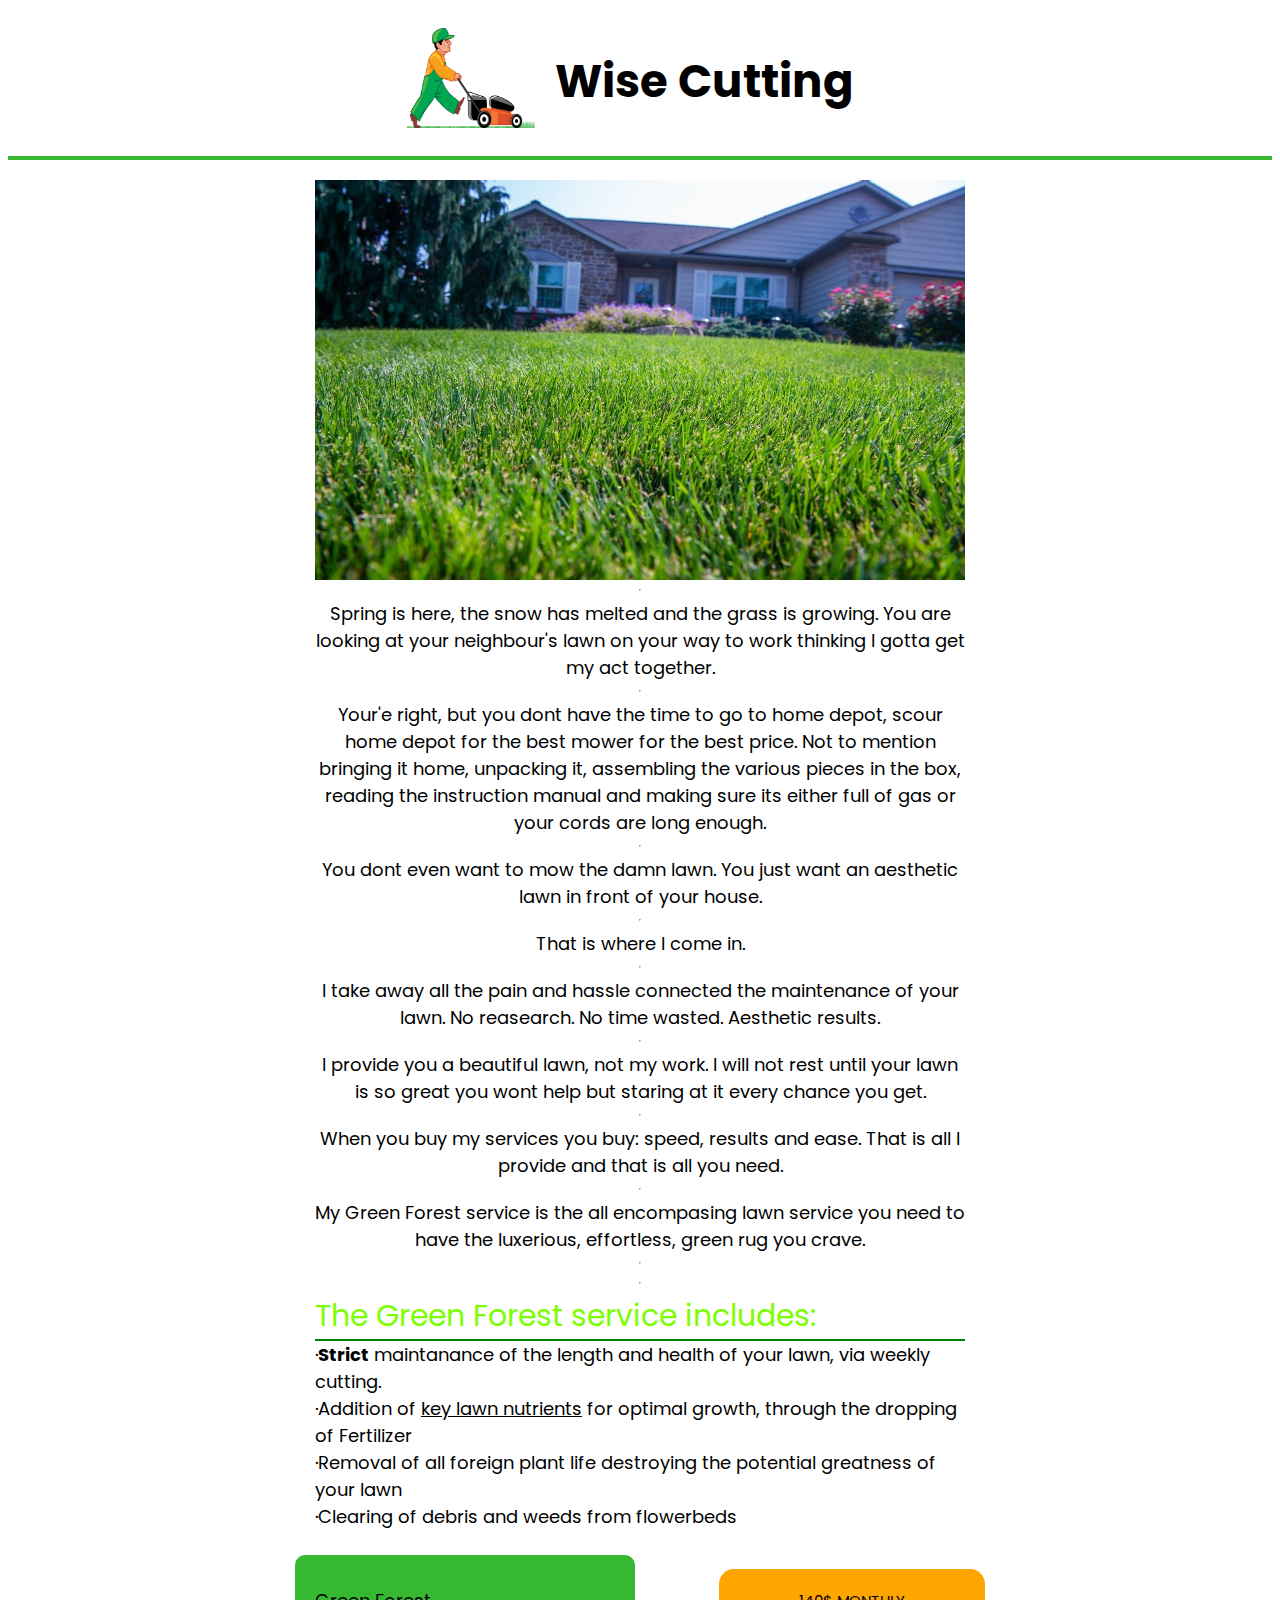
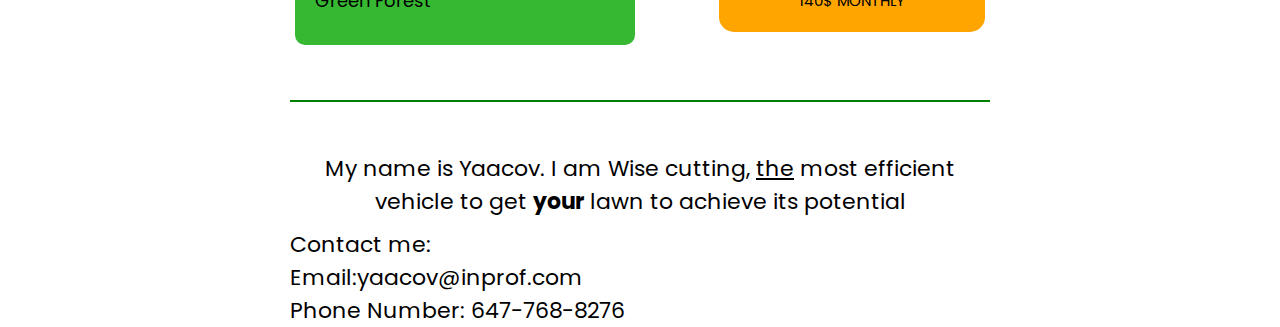
<file: index.html>
<!DOCTYPE html>

<html>

<head>
<title>Wise Cutting</title>
<link href="mowingstyle.css" rel="stylesheet">

<link rel="preconnect" href="https://fonts.googleapis.com">
<link rel="preconnect" href="https://fonts.gstatic.com" crossorigin>
<link href="https://fonts.googleapis.com/css2?family=Poppins:wght@400;700&display=swap" rel="stylesheet">

</head>

<body>

  <div class="banner">
    
    <div class="logo">
      <img class="logo" src="pics/logo.png">
    </div>
    
    <div class="name">
        <p>
        Wise Cutting
        </p>
    </div>
  
  
    
  </div>

  <div class="centering" style="
  display:flex;
  justify-content:center;
  ">
  <div class="need" >
      <img class="lawn-photo" src="pics/lawn.3.jpg">  
    <div class="writing">
      
      <p class="first-p">
      <hr> Spring is here, the snow has melted and the grass is growing. You are looking at your neighbour's lawn on your way to work thinking I gotta get my act together. <hr> Your'e right, but you dont have the time to go to home depot, scour home depot for the best mower for the best price. Not to mention bringing it home, unpacking it, assembling the various pieces in the box, reading the instruction manual and making sure its either full of gas or your 
      cords are long enough.<hr> You dont even want to mow the damn lawn. You just want an aesthetic lawn in front of your house.<hr> That is where I come in. 
      <p>

      <p>
      <hr>I take away all the pain and hassle connected the maintenance of your lawn. No reasearch. No time wasted. Aesthetic results. <hr> I provide you a beautiful lawn, not my work. I will not rest until your lawn is so great you wont help but staring at it every chance you get. <hr>When you buy my services you buy: speed, results and ease. That is all I provide and that is all you need.
      </p>  

      <p>
       <hr> My Green Forest service is the all encompasing lawn service you need to have the luxerious, effortless, green rug you crave. 
      </p>
    </div> 
    
    <div class="service-description" style="display:flex; flex-direction: column; ">
      <hr>
      <hr>
      <div style="border-bottom:2px green solid;"><p style="color:#7bff00; font-size:30px">The Green Forest service includes: </p></div>
      <p>&#183;<span class="bold">Strict</span> maintanance of the length and health of your lawn, via weekly cutting.</p>
      <p>&#183;Addition of <span class="underline">key lawn nutrients</span> for optimal growth, through the dropping of Fertilizer</p>
      <p>&#183;Removal of all foreign plant life destroying the potential greatness of your lawn</p>
      <p>&#183;Clearing of debris and weeds from flowerbeds</p>
    </div>

    </div>
  </div>
  


  <div class="container" style="

  display:flex;
  justify-content:center

  ">


  
  <div class="services&pricing" style="

  display:grid;
  width: 700px;
  grid-template-rows: 100px 100px 100px;
  ">


  <div class="weekly plus service" style="
  
  display:grid;
  grid-template-columns: 1fr 1fr;

  ">
  <div class="text-box-service">
    <p class="service">Green Forest</p>

  </div>
  <div class="text-box-price" onclick="location.href='https://buy.stripe.com/4gw5lY4AL9eXfdu001'">
      <button class="price"> 140$ MONTHLY</button>
  </div>
  </div>

  
  


<div class="about">
<p style="text-align:center;  ">My name is Yaacov. I am Wise cutting, <span class="underline">the</span> most efficient vehicle to get <span class="bold">your</span> lawn to achieve its potential</p>
<div style="margin-top:10px"><p>Contact me:</p>
  <p>Email:yaacov@inprof.com</p>
  <p>Phone Number: 647-768-8276</p>
</div>
</div>
</body>



</html>
</file>
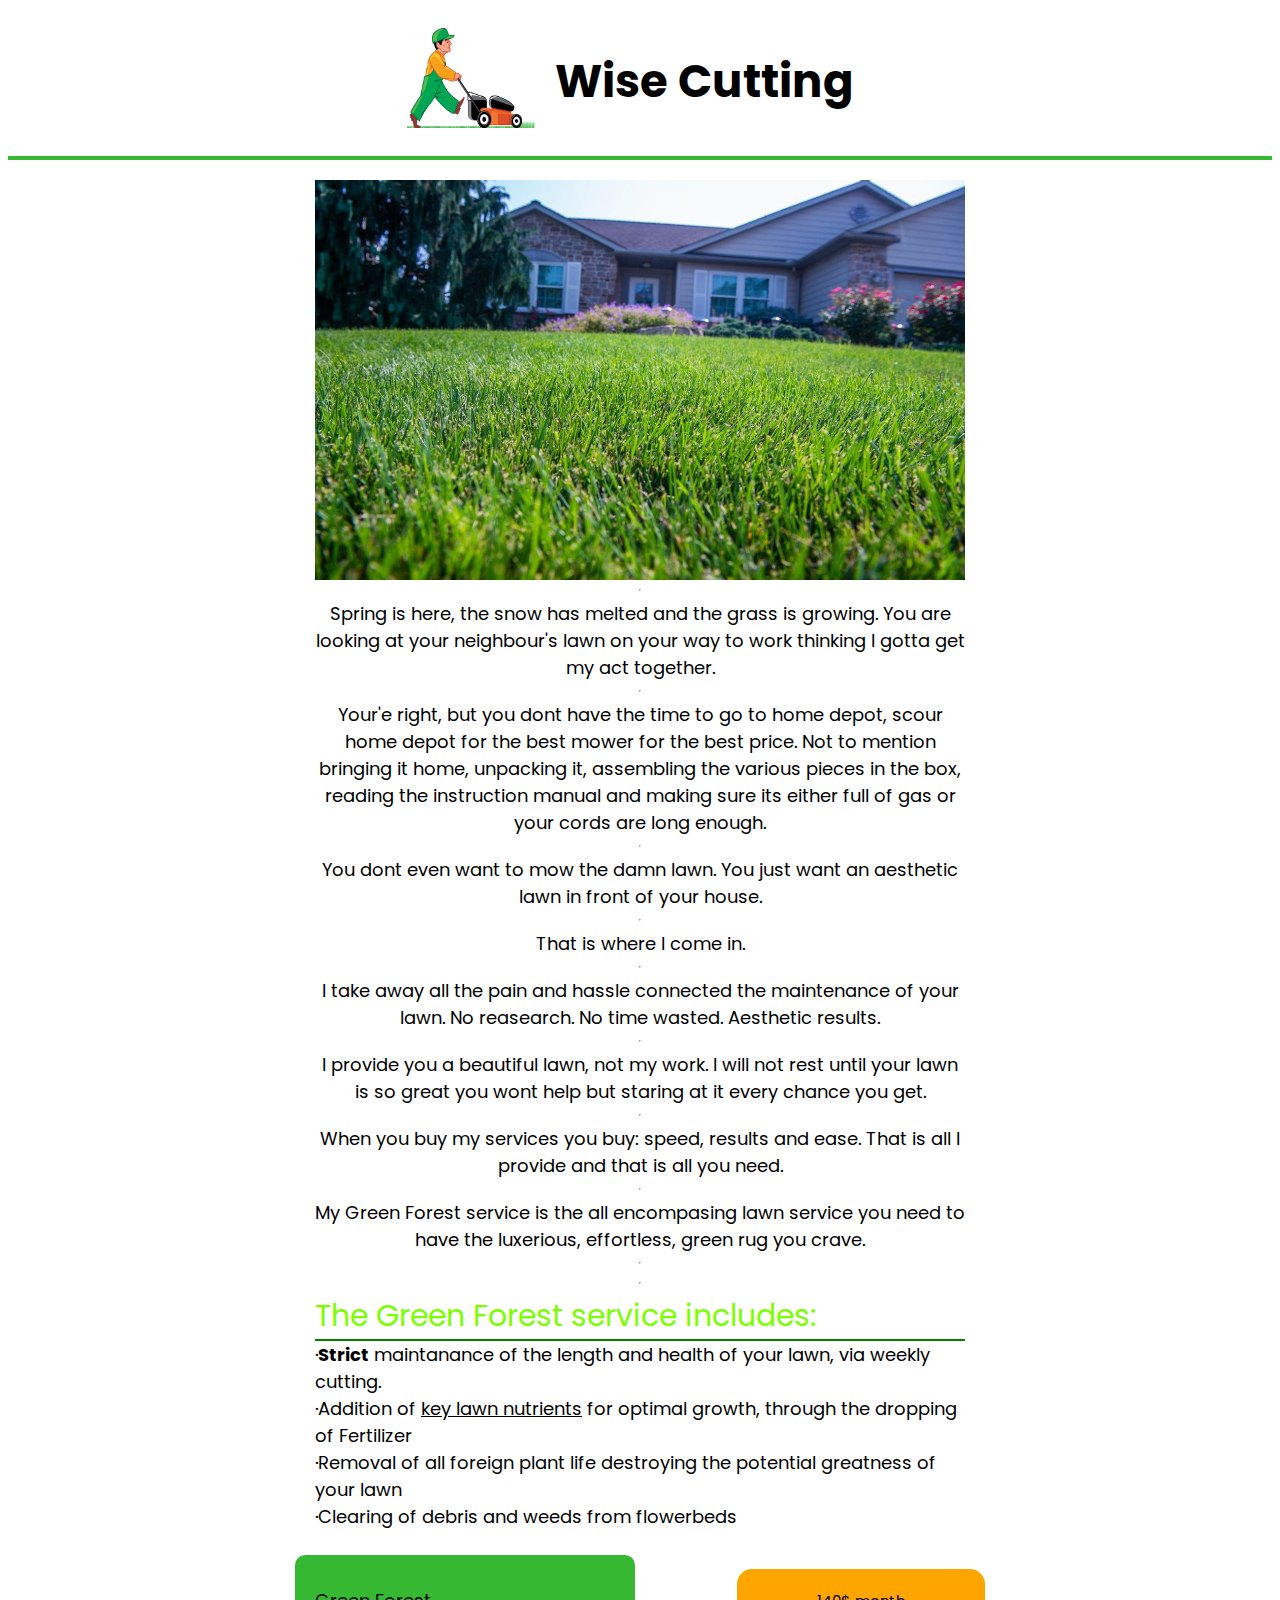
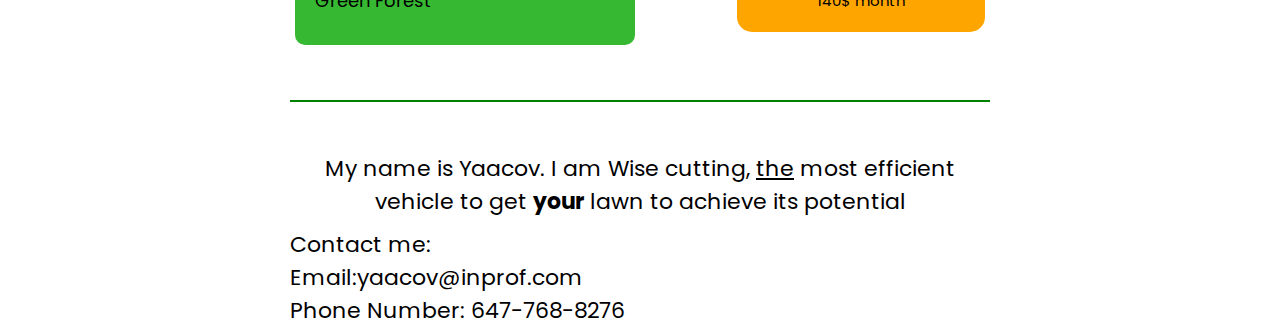
<file: front-page.html>
<!DOCTYPE html>

<html>

<head>
<title>Wise Cutting</title>
<link href="mowingstyle.css" rel="stylesheet">

<link rel="preconnect" href="https://fonts.googleapis.com">
<link rel="preconnect" href="https://fonts.gstatic.com" crossorigin>
<link href="https://fonts.googleapis.com/css2?family=Poppins:wght@400;700&display=swap" rel="stylesheet">

</head>

<body>

  <div class="banner">
    
    <div class="logo">
      <img class="logo" src="pics/logo.png">
    </div>
    
    <div class="name">
        <p>
        Wise Cutting
        </p>
    </div>
  
  
    
  </div>

  <div class="centering" style="
  display:flex;
  justify-content:center;
  ">
  <div class="need" >
      <img class="lawn-photo" src="pics/lawn.3.jpg">  
    <div class="writing">
      
      <p class="first-p">
      <hr> Spring is here, the snow has melted and the grass is growing. You are looking at your neighbour's lawn on your way to work thinking I gotta get my act together. <hr> Your'e right, but you dont have the time to go to home depot, scour home depot for the best mower for the best price. Not to mention bringing it home, unpacking it, assembling the various pieces in the box, reading the instruction manual and making sure its either full of gas or your 
      cords are long enough.<hr> You dont even want to mow the damn lawn. You just want an aesthetic lawn in front of your house.<hr> That is where I come in. 
      <p>

      <p>
      <hr>I take away all the pain and hassle connected the maintenance of your lawn. No reasearch. No time wasted. Aesthetic results. <hr> I provide you a beautiful lawn, not my work. I will not rest until your lawn is so great you wont help but staring at it every chance you get. <hr>When you buy my services you buy: speed, results and ease. That is all I provide and that is all you need.
      </p>  

      <p>
       <hr> My Green Forest service is the all encompasing lawn service you need to have the luxerious, effortless, green rug you crave. 
      </p>
    </div> 
    
    <div class="service-description" style="display:flex; flex-direction: column; ">
      <hr>
      <hr>
      <div style="border-bottom:2px green solid;"><p style="color:#7bff00; font-size:30px">The Green Forest service includes: </p></div>
      <p>&#183;<span class="bold">Strict</span> maintanance of the length and health of your lawn, via weekly cutting.</p>
      <p>&#183;Addition of <span class="underline">key lawn nutrients</span> for optimal growth, through the dropping of Fertilizer</p>
      <p>&#183;Removal of all foreign plant life destroying the potential greatness of your lawn</p>
      <p>&#183;Clearing of debris and weeds from flowerbeds</p>
    </div>

    </div>
  </div>
  


  <div class="container" style="

  display:flex;
  justify-content:center

  ">


  
  <div class="services&pricing" style="

  display:grid;
  width: 700px;
  grid-template-rows: 100px 100px 100px;
  ">


  <div class="weekly plus service" style="
  
  display:grid;
  grid-template-columns: 1fr 1fr;

  ">
  <div class="text-box-service">
    <p class="service">Green Forest</p>
  </div>
  <div class="text-box-price">
      <button class="price">140$ month</button>
  </div>
  </div>

  
  


<div class="about">
<p style="text-align:center;  ">My name is Yaacov. I am Wise cutting, <span class="underline">the</span> most efficient vehicle to get <span class="bold">your</span> lawn to achieve its potential</p>
<div style="margin-top:10px"><p>Contact me:</p>
  <p>Email:yaacov@inprof.com</p>
  <p>Phone Number: 647-768-8276</p>
</div>
</div>
</body>



</html>
</file>
<file: mowingstyle.css>
p{
  margin:0;
}
.need{
  width:650px;
  display:flex;
  flex-direction: column;
  text-align:center;
  padding: 20px;
  justify-content:center;
}

.writing{
display:flex;
flex-direction: column;
font-size: 18px;
font-family: poppins;
}

.service-description{
  text-align: left;
  font-size: 18px;
  font-family: poppins;
  justify-content: left;
}

.lawn-photo{
height: 400px;
}

.mower-photo{
  opacity:0.7;
  height: 200px;
  object-fit: contain;
  object-position:left;
  padding: 20px;
}



.logo{
  height: 100px;
 
}

.banner{
  display:flex;
  flex-direction:row;
  padding:20px;
  vertical-align: center;
  justify-content: center;
  border-bottom: 4px rgb(55, 184, 51) solid;
}

.name{
  vertical-align:center;
  font-family:poppins;
  font-size:45px;
  font-weight:bold;
  margin:20px;
}

.text-box-service{
  display:flex; 
  align-items:left; 
  justify-content: center;
  background-color:rgb(55, 184, 51);
  flex-direction: column;
  margin:5px;
  border-radius:10px;
  
  padding:20px;
}

.service{
  font-family:poppins;
  font-size:18px;
}

.text-box-price{
  display:flex; 
  align-items: end; 
  justify-content: center;
  flex-direction: column;
  margin:5px;
}


.price{
  background-color:#ffa500 ;
  border:none;
  border-radius:15px;
  padding: 20px 80px;
  font-family:poppins;
  font-size:15px;
  color:black;
}

.price:hover{
  opacity:0.6;
  cursor:pointer;
}




.additional{
  font-size: 13px;
  color:rgb(201, 201, 201)
}

.bold{
  font-weight: 700;
}

.underline{
  text-decoration: underline;
}

.about{
  font-family: poppins;
  font-size:22px;
  padding-top:50px;
  border-top:2px green solid;
  margin-top:50px;
}
</file>
